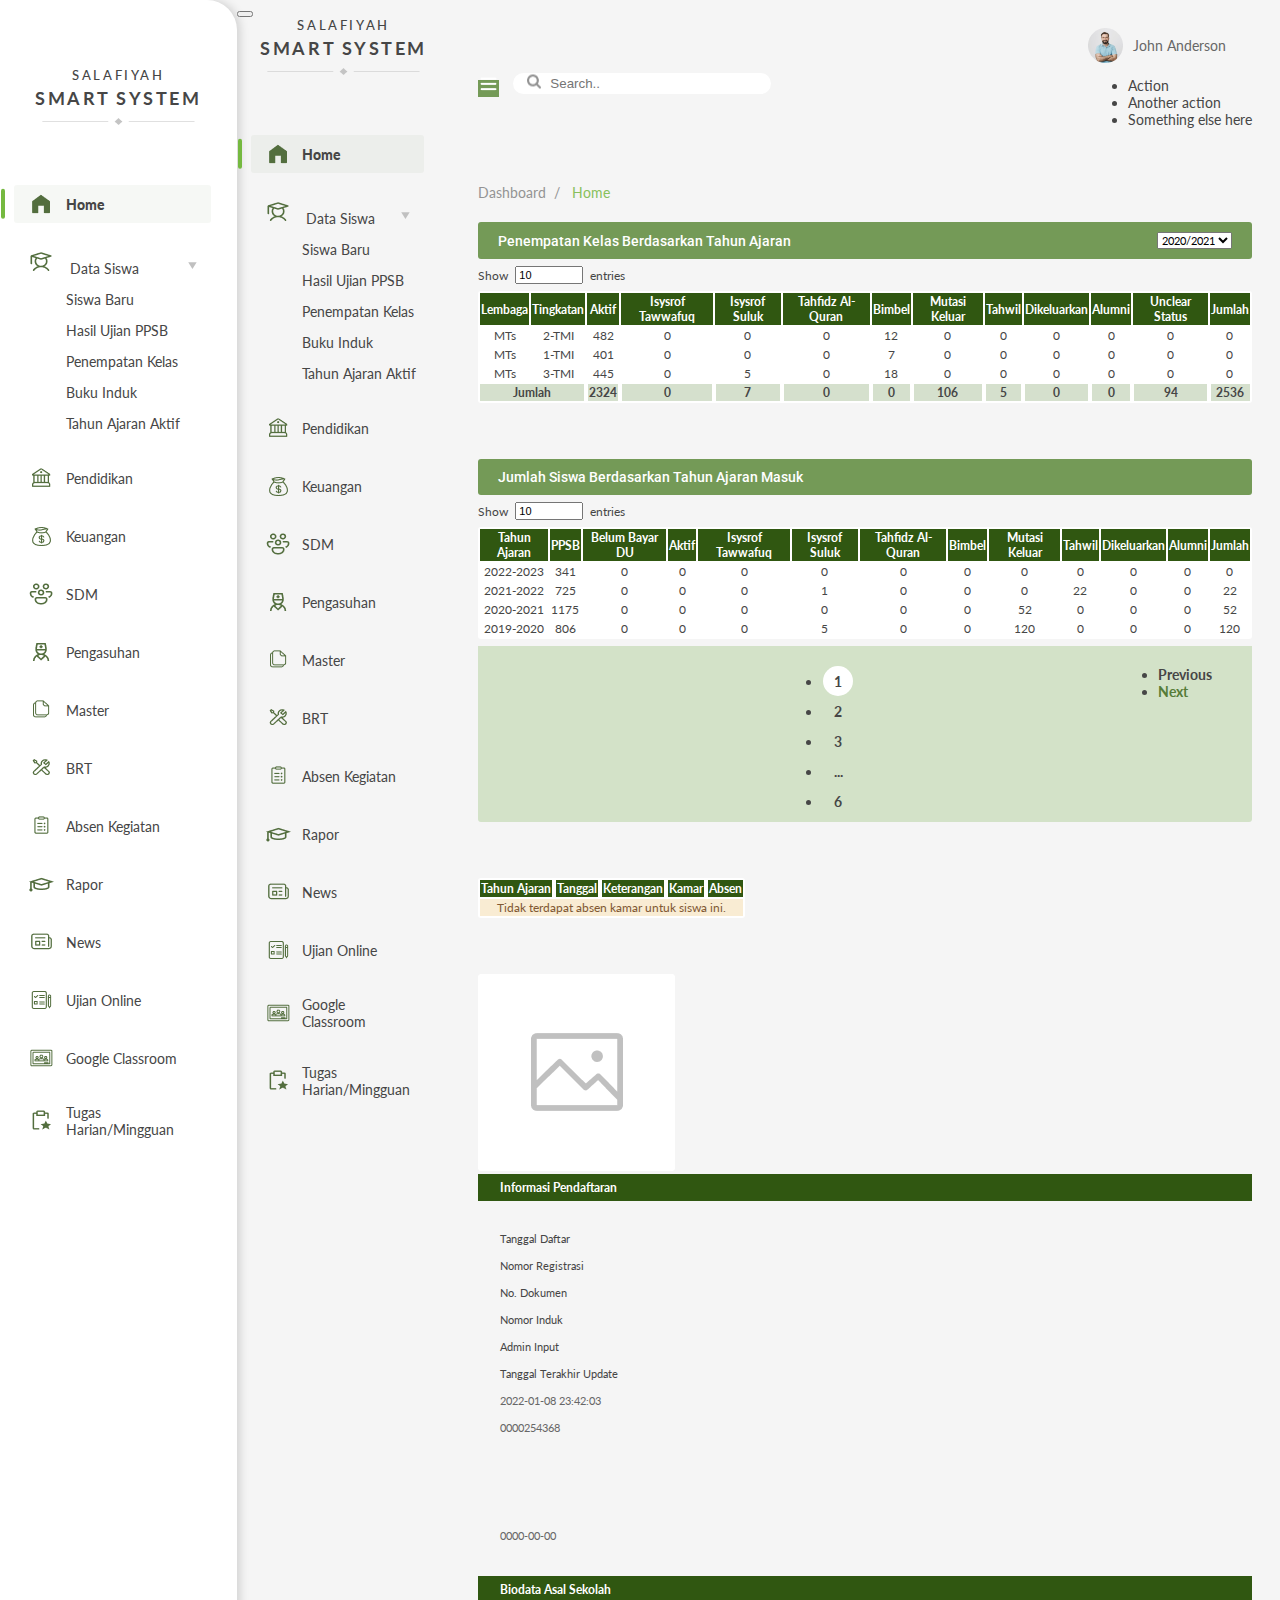
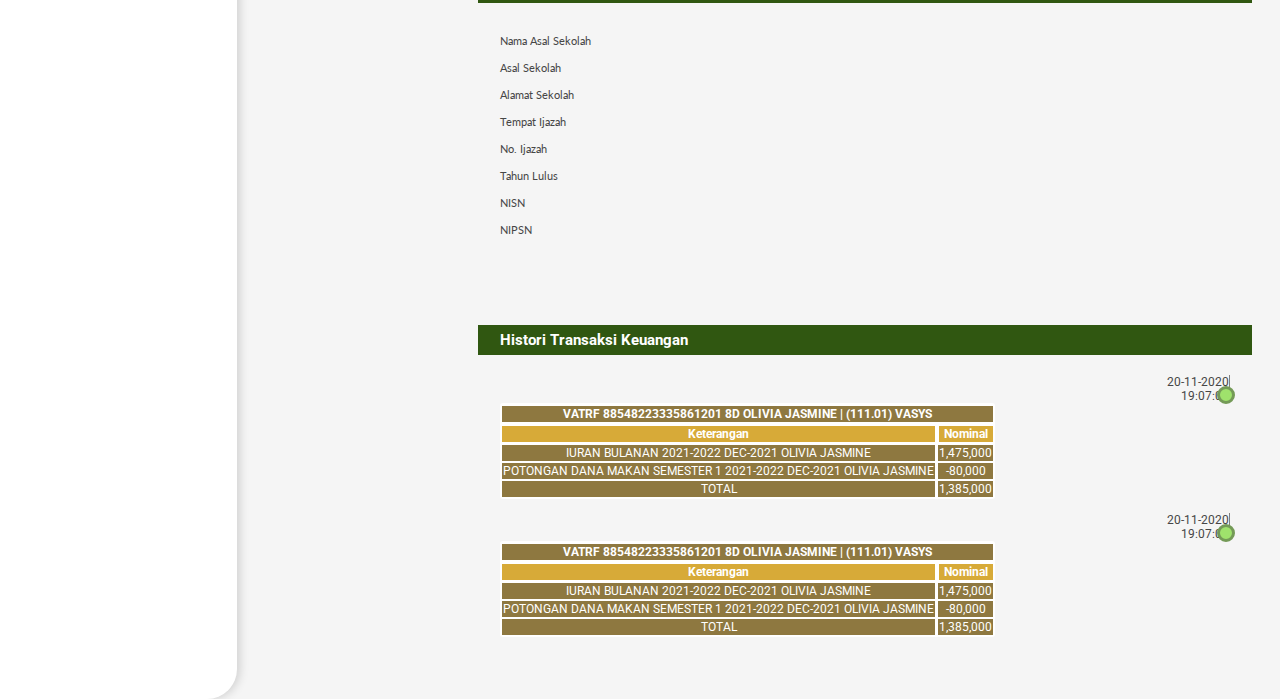
<file: index.html>
<!DOCTYPE html>
<html lang="en">

<head>
    <meta charset="UTF-8">
    <meta http-equiv="X-UA-Compatible" content="IE=edge">
    <meta name="viewport" content="width=device-width, initial-scale=1.0">
    <title>Salafiyah Smart System</title>

    <link href="https://cdn.jsdelivr.net/npm/bootstrap@5.0.2/dist/css/bootstrap.min.css" rel="stylesheet"
        integrity="sha384-EVSTQN3/azprG1Anm3QDgpJLIm9Nao0Yz1ztcQTwFspd3yD65VohhpuuCOmLASjC" crossorigin="anonymous">
    <link rel="stylesheet" href="/css/style.css">
    
    <script src="https://code.jquery.com/jquery-3.6.0.min.js"
    integrity="sha256-/xUj+3OJU5yExlq6GSYGSHk7tPXikynS7ogEvDej/m4=" crossorigin="anonymous"></script>
    <script src="https://cdn.jsdelivr.net/npm/bootstrap@5.0.2/dist/js/bootstrap.bundle.min.js"
        integrity="sha384-MrcW6ZMFYlzcLA8Nl+NtUVF0sA7MsXsP1UyJoMp4YLEuNSfAP+JcXn/tWtIaxVXM"
        crossorigin="anonymous"></script>
</head>

<body>
    <div class="wrapper">
        <div class="sidebar">
            <div class="sidebar-header">
                <div class="logo">
                    <div class="top">
                        Salafiyah
                    </div>
                    <div class="middle">
                        Smart System
                    </div>
                    <div class="bottom">
                        <img src="/images/logo.png" alt="">
                    </div>
                </div>
            </div>
            <div class="sidebar-body">
                <ul>
                    <a href="/">
                        <li class="active">
                            <img src="/images/icon-home.png" alt="">
                            Home
                        </li>
                    </a>
                    <a data-bs-toggle="collapse" class="collapse-menu" href="#collapseExample" role="button"
                        aria-expanded="false" aria-controls="collapseExample">
                        <li>
                            <div class="d-flex">
                                <img src="/images/icon-student.png" alt="">
                                Data Siswa
                            </div>
                            <div class="icon-collapse">
                                <img src="/images/chevron-down.svg" alt="">
                            </div>
                        </li>
                    </a>
                    <div class="collapse submenu" id="collapseExample">
                        <ul>
                            <a href="/siswa-baru.html">
                                <li>Siswa Baru</li>
                            </a>
                            <a href="">
                                <li>Hasil Ujian PPSB</li>
                            </a>
                            <a href="">
                                <li>Penempatan Kelas</li>
                            </a>
                            <a href="">
                                <li>Buku Induk</li>
                            </a>
                            <a href="">
                                <li>Tahun Ajaran Aktif</li>
                            </a>
                        </ul>
                    </div>
                    <a href="">
                        <li>
                            <img src="/images/icon-school.png" alt="">
                            Pendidikan
                        </li>
                    </a>
                    <a href="">
                        <li>
                            <img src="/images/icon-money.png" alt="">
                            Keuangan
                        </li>
                    </a>
                    <a href="">
                        <li>
                            <img src="/images/icon-sdm.png" alt="">
                            SDM
                        </li>
                    </a>
                    <a href="">
                        <li>
                            <img src="/images/icon-nurse.png" alt="">
                            Pengasuhan
                        </li>
                    </a>
                    <a href="">
                        <li>
                            <img src="/images/icon-files.png" alt="">
                            Master
                        </li>
                    </a>
                    <a href="">
                        <li>
                            <img src="/images/icon-tools.png" alt="">
                            BRT
                        </li>
                    </a>
                    <a href="">
                        <li>
                            <img src="/images/icon-clipboard.png" alt="">
                            Absen Kegiatan
                        </li>
                    </a>
                    <a href="">
                        <li>
                            <img src="/images/icon-rapor.png" alt="">
                            Rapor
                        </li>
                    </a>
                    <a href="">
                        <li>
                            <img src="/images/icon-news.png" alt="">
                            News
                        </li>
                    </a>
                    <a href="">

                        <li>
                            <img src="/images/icon-exams.png" alt="">
                            Ujian Online
                        </li>
                    </a>
                    <a href="">
                        <li>
                            <img src="/images/icon-classroom.png" alt="">
                            Google Classroom
                        </li>
                    </a>
                    <a href="">
                        <li>
                            <img src="/images/icon-task.png" alt="">
                            Tugas Harian/Mingguan
                        </li>
                    </a>

                </ul>
            </div>
        </div>

        <div class="offcanvas offcanvas-start" tabindex="-1" id="offcanvasExample" aria-labelledby="offcanvasExampleLabel">
            <div class="offcanvas-header justify-content-end">
              <button type="button" class="btn-close text-reset" data-bs-dismiss="offcanvas" aria-label="Close"></button>
            </div>
            <div class="offcanvas-body">
                <div class="sidebar-header">
                    <div class="logo">
                        <div class="top">
                            Salafiyah
                        </div>
                        <div class="middle">
                            Smart System
                        </div>
                        <div class="bottom">
                            <img src="/images/logo.png" alt="">
                        </div>
                    </div>
                </div>
                <div class="sidebar-body">
                    <ul>
                        <a href="/">
                            <li class="active">
                                <img src="/images/icon-home.png" alt="">
                                Home
                            </li>
                        </a>
                        <a data-bs-toggle="collapse" class="collapse-menu" href="#collapseExample" role="button"
                            aria-expanded="false" aria-controls="collapseExample">
                            <li>
                                <div class="d-flex">
                                    <img src="/images/icon-student.png" alt="">
                                    Data Siswa
                                </div>
                                <div class="icon-collapse">
                                    <img src="/images/chevron-down.svg" alt="">
                                </div>
                            </li>
                        </a>
                        <div class="collapse submenu" id="collapseExample">
                            <ul>
                                <a href="/siswa-baru.html">
                                    <li>Siswa Baru</li>
                                </a>
                                <a href="">
                                    <li>Hasil Ujian PPSB</li>
                                </a>
                                <a href="">
                                    <li>Penempatan Kelas</li>
                                </a>
                                <a href="">
                                    <li>Buku Induk</li>
                                </a>
                                <a href="">
                                    <li>Tahun Ajaran Aktif</li>
                                </a>
                            </ul>
                        </div>
                        <a href="">
                            <li>
                                <img src="/images/icon-school.png" alt="">
                                Pendidikan
                            </li>
                        </a>
                        <a href="">
                            <li>
                                <img src="/images/icon-money.png" alt="">
                                Keuangan
                            </li>
                        </a>
                        <a href="">
                            <li>
                                <img src="/images/icon-sdm.png" alt="">
                                SDM
                            </li>
                        </a>
                        <a href="">
                            <li>
                                <img src="/images/icon-nurse.png" alt="">
                                Pengasuhan
                            </li>
                        </a>
                        <a href="">
                            <li>
                                <img src="/images/icon-files.png" alt="">
                                Master
                            </li>
                        </a>
                        <a href="">
                            <li>
                                <img src="/images/icon-tools.png" alt="">
                                BRT
                            </li>
                        </a>
                        <a href="">
                            <li>
                                <img src="/images/icon-clipboard.png" alt="">
                                Absen Kegiatan
                            </li>
                        </a>
                        <a href="">
                            <li>
                                <img src="/images/icon-rapor.png" alt="">
                                Rapor
                            </li>
                        </a>
                        <a href="">
                            <li>
                                <img src="/images/icon-news.png" alt="">
                                News
                            </li>
                        </a>
                        <a href="">
    
                            <li>
                                <img src="/images/icon-exams.png" alt="">
                                Ujian Online
                            </li>
                        </a>
                        <a href="">
                            <li>
                                <img src="/images/icon-classroom.png" alt="">
                                Google Classroom
                            </li>
                        </a>
                        <a href="">
                            <li>
                                <img src="/images/icon-task.png" alt="">
                                Tugas Harian/Mingguan
                            </li>
                        </a>
    
                    </ul>
                </div>
            </div>
        </div>
        <div class="content">
            <div class="navigation">
                <div class="header">
                    <div class="mobile-sidebar">
                        <a class="btn btn-green" data-bs-toggle="offcanvas" href="#offcanvasExample" role="button" aria-controls="offcanvasExample">
                            <img src="/images/icon-hamburger.png" alt="">
                          </a>
                    </div>
                    <div class="header-left">
                        <div class="sidebar-collapse">
                            <a class="btn btn-green">
                                <img src="/images/icon-hamburger.png" alt="">
                              </a>
                        </div>
                        <div class="search-bar">
                            <input class="form-control" type="text" placeholder="Search..">
                            <div class="icon">
                                <img src="/images/icon-search.png" alt="Search">
                            </div>
                        </div>
                    </div>
                    <div class="dropdown">
                        <a class="user dropdown-toggle" href="#" role="button" id="dropdownMenuLink"
                            data-bs-toggle="dropdown" aria-expanded="false">
                            <img src="/images/user.png" alt="">
                            <div class="name">
                                John Anderson
                            </div>
                        </a>
                        <ul class="dropdown-menu" aria-labelledby="dropdownMenuLink">
                            <li><a class="dropdown-item" href="#">Action</a></li>
                            <li><a class="dropdown-item" href="#">Another action</a></li>
                            <li><a class="dropdown-item" href="#">Something else here</a></li>
                        </ul>
                    </div>

                </div>
                <div class="breadcrumb">
                    <span><a href="">Dashboard</a> &nbsp;/</span>
                    <span class="current">&nbsp;<a href="/"> Home</a></span>
                </div>
            </div>

            <div class="table-wrapper">
                <div class="table-header">
                    <div>
                        Penempatan Kelas Berdasarkan Tahun Ajaran
                    </div>
                    <div>
                        <select class="form-select" name="" id="">
                            <option>2020/2021</option>
                            <option>2019/2020</option>
                            <option>2018/2019</option>
                        </select>
                    </div>
                </div>
                <div class="table-options">
                    <div class="show-table">
                        Show<input type="number" class="form-control" name="show" id="show" value="10">entries
                    </div>
                </div>
                <div class="table-responsive">
                    <table class="table table-borderless">
                        <thead>
                            <tr>
                                <th>Lembaga</th>
                                <th>Tingkatan</th>
                                <th>Aktif</th>
                                <th>Isysrof Tawwafuq</th>
                                <th>Isysrof Suluk</th>
                                <th>Tahfidz Al-Quran</th>
                                <th>Bimbel</th>
                                <th>Mutasi Keluar</th>
                                <th>Tahwil</th>
                                <th>Dikeluarkan</th>
                                <th>Alumni</th>
                                <th>Unclear Status</th>
                                <th>Jumlah</th>
                            </tr>
                        </thead>
                        <tbody>
                            <tr>
                                <td>MTs</td>
                                <td>2-TMI</td>
                                <td>482</td>
                                <td>0</td>
                                <td>0</td>
                                <td>0</td>
                                <td>12</td>
                                <td>0</td>
                                <td>0</td>
                                <td>0</td>
                                <td>0</td>
                                <td>0</td>
                                <td>0</td>
                            </tr>
                            <tr>
                                <td>MTs</td>
                                <td>1-TMI</td>
                                <td>401</td>
                                <td>0</td>
                                <td>0</td>
                                <td>0</td>
                                <td>7</td>
                                <td>0</td>
                                <td>0</td>
                                <td>0</td>
                                <td>0</td>
                                <td>0</td>
                                <td>0</td>
                            </tr>
                            <tr>
                                <td>MTs</td>
                                <td>3-TMI</td>
                                <td>445</td>
                                <td>0</td>
                                <td>5</td>
                                <td>0</td>
                                <td>18</td>
                                <td>0</td>
                                <td>0</td>
                                <td>0</td>
                                <td>0</td>
                                <td>0</td>
                                <td>0</td>
                            </tr>
                            <tr class="summary">
                                <td colspan="2">Jumlah</td>
                                <td>2324</td>
                                <td>0</td>
                                <td>7</td>
                                <td>0</td>
                                <td>0</td>
                                <td>106</td>
                                <td>5</td>
                                <td>0</td>
                                <td>0</td>
                                <td>94</td>
                                <td>2536</td>
                            </tr>
                        </tbody>
                    </table>
                </div>
            </div>

            <div class="table-wrapper">
                <div class="table-header">
                    <div>
                        Jumlah Siswa Berdasarkan Tahun Ajaran Masuk
                    </div>
                </div>
                <div class="table-options">
                    <div class="show-table">
                        Show<input type="number" class="form-control" name="show" id="show" value="10">entries
                    </div>
                </div>
                <div class="table-responsive">
                    <table class="table table-borderless">
                        <thead>
                            <tr>
                                <th>Tahun Ajaran</th>
                                <th>PPSB</th>
                                <th>Belum Bayar DU</th>
                                <th>Aktif</th>
                                <th>Isysrof Tawwafuq</th>
                                <th>Isysrof Suluk</th>
                                <th>Tahfidz Al-Quran</th>
                                <th>Bimbel</th>
                                <th>Mutasi Keluar</th>
                                <th>Tahwil</th>
                                <th>Dikeluarkan</th>
                                <th>Alumni</th>
                                <th>Jumlah</th>
                            </tr>
                        </thead>
                        <tbody>
                            <tr>
                                <td>2022-2023</td>
                                <td>341</td>
                                <td>0</td>
                                <td>0</td>
                                <td>0</td>
                                <td>0</td>
                                <td>0</td>
                                <td>0</td>
                                <td>0</td>
                                <td>0</td>
                                <td>0</td>
                                <td>0</td>
                                <td>0</td>
                            </tr>
                            <tr>
                                <td>2021-2022</td>
                                <td>725</td>
                                <td>0</td>
                                <td>0</td>
                                <td>0</td>
                                <td>1</td>
                                <td>0</td>
                                <td>0</td>
                                <td>0</td>
                                <td>22</td>
                                <td>0</td>
                                <td>0</td>
                                <td>22</td>
                            </tr>
                            <tr>
                                <td>2020-2021</td>
                                <td>1175</td>
                                <td>0</td>
                                <td>0</td>
                                <td>0</td>
                                <td>0</td>
                                <td>0</td>
                                <td>0</td>
                                <td>52</td>
                                <td>0</td>
                                <td>0</td>
                                <td>0</td>
                                <td>52</td>
                            </tr>
                            <tr>
                                <td>2019-2020</td>
                                <td>806</td>
                                <td>0</td>
                                <td>0</td>
                                <td>0</td>
                                <td>5</td>
                                <td>0</td>
                                <td>0</td>
                                <td>120</td>
                                <td>0</td>
                                <td>0</td>
                                <td>0</td>
                                <td>120</td>
                            </tr>
                        </tbody>
                    </table>
                </div>
                <div class="pagination-wrapper">
                    <div></div>
                    <nav aria-label="Page navigation">
                        <ul class="pagination justify-content-center pagination-number">
                            <li class="page-item active"><a class="page-link" href="#">1</a></li>
                            <li class="page-item"><a class="page-link" href="#">2</a></li>
                            <li class="page-item"><a class="page-link" href="#">3</a></li>
                            <li class="page-item"><a class="page-link" href="#">...</a></li>
                            <li class="page-item"><a class="page-link" href="#">6</a></li>
                        </ul>
                    </nav>
                    <nav aria-label="Page navigation">
                        <ul class="pagination justify-content-center">
                            <li class="page-item disabled">
                                <a class="page-link" href="#" aria-label="Previous">
                                    <span>Previous</span>
                                </a>
                            </li>
                            <li class="page-item">
                                <a class="page-link" href="#" aria-label="Next">
                                    <span>Next</span>
                                </a>
                            </li>
                        </ul>
                    </nav>
                </div>
            </div>

            <div class="table-wrapper">
                <div class="table-responsive">
                    <table class="table table-borderless">
                        <thead class="bordered">
                            <tr>
                                <th>Tahun Ajaran</th>
                                <th>Tanggal</th>
                                <th>Keterangan</th>
                                <th>Kamar</th>
                                <th>Absen</th>
                            </tr>
                        </thead>
                        <tbody>
                            <tr class="empty">
                                <td colspan="5">Tidak terdapat absen kamar untuk siswa ini.</td>
                            </tr>
                        </tbody>
                    </table>
                </div>
            </div>

            <div class="pendaftaran">
                <div class="row">
                    <div class="col-12 col-lg-2">
                        <div class="img-wrapper">
                            <img src="/images/empty-image.png" class="w-100" alt="">
                        </div>
                    </div>
                    <div class="col-12 col-lg-5">
                        <div class="card">
                            <div class="card-header">
                                Informasi Pendaftaran
                            </div>
                            <div class="card-body">
                                <div class="card-text">
                                    <div class="row">
                                        <div class="col-5 fw-bold">
                                            <p>Tanggal Daftar</p>
                                            <p>Nomor Registrasi</p>
                                            <p>No. Dokumen</p>
                                            <p>Nomor Induk</p>
                                            <p>Admin Input</p>
                                            <p>Tanggal Terakhir Update</p>
                                        </div>
                                        <div class="col-7 grey-text">
                                            <p>2022-01-08  23:42:03</p>
                                            <p>0000254368</p>
                                            <p></p>
                                            <p></p>
                                            <p></p>
                                            <p>0000-00-00</p>
                                        </div>
                                    </div>
                                </div>
                            </div>
                        </div>
                    </div>
                    <div class="col-12 col-lg-5">
                        <div class="card">
                            <div class="card-header">
                                Biodata Asal Sekolah
                            </div>
                            <div class="card-body">
                                <div class="card-text">
                                    <div class="row">
                                        <div class="col-5 fw-bold">
                                            <p>Nama Asal Sekolah</p>
                                            <p>Asal Sekolah</p>
                                            <p>Alamat Sekolah</p>
                                            <p>Tempat Ijazah</p>
                                            <p>No. Ijazah</p>
                                            <p>Tahun Lulus</p>
                                            <p>NISN</p>
                                            <p>NIPSN</p>
                                        </div>
                                    </div>
                                </div>
                            </div>
                        </div>
                    </div>
                </div>
            </div>

            <div class="history">
                <div class="card">
                    <div class="card-header">
                        Histori Transaksi Keuangan
                    </div>
                    <div class="card-body">
                        <div class="row">
                            <div class="col-12 col-lg-1 history-desc">
                                <div class="history-date">
                                    20-11-2020
                                </div>
                                <div class="history-time">
                                    19:07:01
                                </div>
                            </div>
                            <div class="col-12 col-lg-11 history-table">
                                <div class="table-wrapper">
                                    <div class="table-responsive">
                                        <table class="table table-borderless">
                                            <thead>
                                                <tr class="up">
                                                    <th colspan="2">
                                                        VATRF 88548223335861201 8D OLIVIA JASMINE  |  (111.01) VASYS
                                                    </th>
                                                </tr>
                                                <tr>
                                                    <th>Keterangan</th>
                                                    <th>Nominal</th>
                                                </tr>
                                            </thead>
                                            <tbody>
                                                <tr>
                                                    <td class="text-start">IURAN BULANAN 2021-2022 DEC-2021 OLIVIA JASMINE</td>
                                                    <td class="text-end">1,475,000</td>
                                                </tr>
                                                <tr>
                                                    <td class="text-start">POTONGAN DANA MAKAN SEMESTER 1 2021-2022 DEC-2021 OLIVIA JASMINE</td>
                                                    <td class="text-end">-80,000</td>
                                                </tr>
                                                <tr>
                                                    <td class="text-start">TOTAL</td>
                                                    <td class="text-end">1,385,000</td>
                                                </tr>
                                            </tbody>
                                        </table>
                                        
                                    </div>
                                </div>
                            </div>
                        </div>
                        <div class="row">
                            <div class="col-12 col-lg-1 history-desc">
                                <div class="history-date">
                                    20-11-2020
                                </div>
                                <div class="history-time">
                                    19:07:01
                                </div>
                            </div>
                            <div class="col-12 col-lg-11 history-table">
                                <div class="table-wrapper">
                                    <div class="table-responsive">
                                        <table class="table table-borderless">
                                            <thead>
                                                <tr class="up">
                                                    <th colspan="2">
                                                        VATRF 88548223335861201 8D OLIVIA JASMINE  |  (111.01) VASYS
                                                    </th>
                                                </tr>
                                                <tr>
                                                    <th>Keterangan</th>
                                                    <th>Nominal</th>
                                                </tr>
                                            </thead>
                                            <tbody>
                                                <tr>
                                                    <td class="text-start">IURAN BULANAN 2021-2022 DEC-2021 OLIVIA JASMINE</td>
                                                    <td class="text-end">1,475,000</td>
                                                </tr>
                                                <tr>
                                                    <td class="text-start">POTONGAN DANA MAKAN SEMESTER 1 2021-2022 DEC-2021 OLIVIA JASMINE</td>
                                                    <td class="text-end">-80,000</td>
                                                </tr>
                                                <tr>
                                                    <td class="text-start">TOTAL</td>
                                                    <td class="text-end">1,385,000</td>
                                                </tr>
                                            </tbody>
                                        </table>
                                        
                                    </div>
                                </div>
                            </div>
                        </div>
                    </div>
                </div>
            </div>
        </div>
    </div>
</body>

<script>
    $('.sidebar-collapse').click(function (e) { 
        e.preventDefault();
        $('.sidebar').toggleClass('hide');
        $('.content').toggleClass('expand');
    });
</script>

</html>
</file>
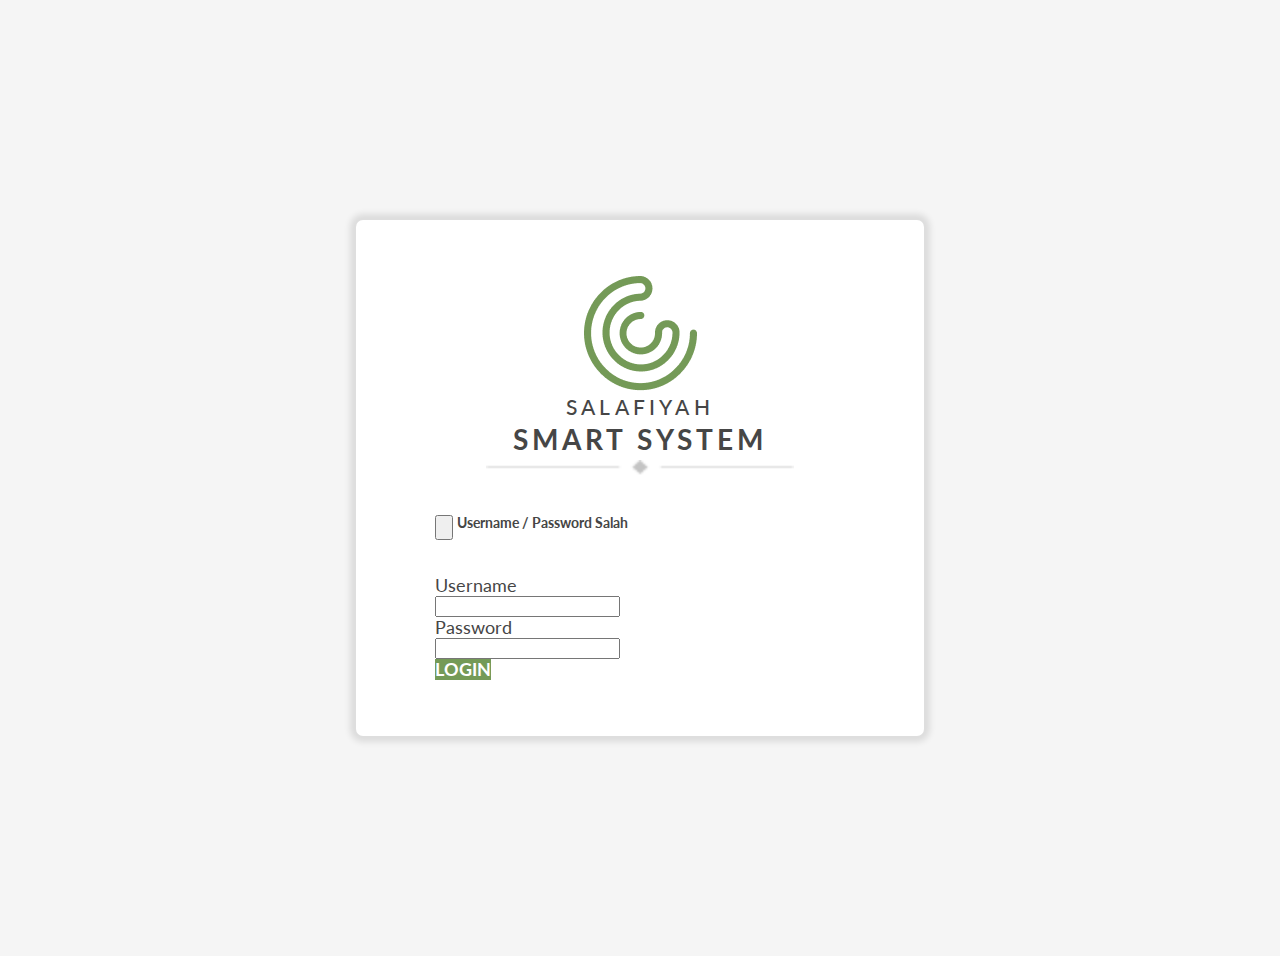
<file: login.html>
<!DOCTYPE html>
<html lang="en">

<head>
    <meta charset="UTF-8">
    <meta http-equiv="X-UA-Compatible" content="IE=edge">
    <meta name="viewport" content="width=device-width, initial-scale=1.0">
    <title>Salafiyah Smart System</title>

    <link href="https://cdn.jsdelivr.net/npm/bootstrap@5.0.2/dist/css/bootstrap.min.css" rel="stylesheet"
        integrity="sha384-EVSTQN3/azprG1Anm3QDgpJLIm9Nao0Yz1ztcQTwFspd3yD65VohhpuuCOmLASjC" crossorigin="anonymous">
    <link rel="stylesheet" href="/css/style.css">

    <script src="https://cdn.jsdelivr.net/npm/bootstrap@5.0.2/dist/js/bootstrap.bundle.min.js"
        integrity="sha384-MrcW6ZMFYlzcLA8Nl+NtUVF0sA7MsXsP1UyJoMp4YLEuNSfAP+JcXn/tWtIaxVXM"
        crossorigin="anonymous"></script>
</head>

<body class="login">
    <div class="wrapper">
        <div class="content">
            <div class="item-wrapper">
                <div class="logo-2 mb-3">
                    <img src="/images/logo-2.png" alt="">
                </div>
                <div class="logo">
                    <div class="top">
                        Salafiyah
                    </div>
                    <div class="middle">
                        Smart System
                    </div>
                    <div class="bottom">
                        <img src="/images/logo.png" alt="">
                    </div>
                </div>
                <div class="alert alert-danger alert-dismissible fade show" role="alert">
                  <button type="button" class="btn-close" data-bs-dismiss="alert" aria-label="Close"></button>
                  <strong>Username / Password Salah</strong> 
                </div>
                
                <script>
                  var alertList = document.querySelectorAll('.alert');
                  alertList.forEach(function (alert) {
                    new bootstrap.Alert(alert)
                  })
                </script>
                
                <form action="">
                    <div class="mb-3">
                        <div class="row align-items-center">
                            <div class="col-3">
                                <label for="username" class="form-label">Username</label>
                            </div>
                            <div class="col-9">
                                <input type="text"
                                  class="form-control" name="username" id="username" placeholder="">
                            </div>
                        </div>
                    </div>
                    <div class="mb-4">
                        <div class="row align-items-center">
                            <div class="col-3">
                                <label for="password" class="form-label">Password</label>
                            </div>
                            <div class="col-9">
                                <input type="text"
                                  class="form-control" name="password" id="password" placeholder="">
                            </div>
                        </div>
                      </div>
                      <a href="/" type="button" class="btn btn-login">Login</a>
                </form>
            </div>
        </div>
    </div>
</body>

</html>
</file>
<file: css/style.css>
@import url("https://fonts.googleapis.com/css2?family=Lato:wght@300;400;500;700;900&family=Roboto:wght@400;500;700&display=swap");
/* BREAKPOINTS */
.logo {
  text-align: center;
  text-transform: uppercase;
  color: #464646;
}

.logo .top {
  letter-spacing: 0.2em;
  font-size: 13px;
  margin-bottom: .25rem;
  font-weight: 500;
}

.logo .middle {
  letter-spacing: 0.14em;
  font-size: 18px;
  font-weight: 700;
  margin-bottom: .25rem;
}

.btn-green {
  background-color: #749A57;
}

.btn-blue-grey {
  background-color: #4F799F;
  color: white;
  display: -webkit-box;
  display: -ms-flexbox;
  display: flex;
  -webkit-box-align: center;
      -ms-flex-align: center;
          align-items: center;
}

.btn-blue-grey img {
  margin-right: .5rem;
}

.wrapper {
  display: -webkit-box;
  display: -ms-flexbox;
  display: flex;
  -webkit-box-pack: justify;
      -ms-flex-pack: justify;
          justify-content: space-between;
  background-color: #F5F5F5;
}

.sidebar {
  width: 300px;
  padding-top: 67px;
  -webkit-box-shadow: 3px 0px 10px rgba(0, 0, 0, 0.15);
          box-shadow: 3px 0px 10px rgba(0, 0, 0, 0.15);
  border-radius: 0 30px 30px 0;
  min-height: 90vh;
  background-color: white;
}

.sidebar.hide {
  -webkit-transform: translateX(-100%);
          transform: translateX(-100%);
  visibility: hidden;
  width: 0;
}

@media (max-width: 60em) {
  .sidebar {
    display: none;
  }
}

.sidebar-header {
  margin-bottom: 56px;
}

.sidebar-body > ul {
  list-style-type: none;
  padding: 0 26px 1rem 1rem;
  margin: 0;
}

.sidebar-body > ul > a > li {
  display: -webkit-box;
  display: -ms-flexbox;
  display: flex;
  -webkit-box-align: center;
      -ms-flex-align: center;
          align-items: center;
  position: relative;
  padding: .5rem 1rem;
  border-radius: 3px;
  margin-top: 20px;
}

.sidebar-body > ul > a > li img {
  margin-right: .75rem;
}

.sidebar-body > ul > a > li .icon-collapse {
  justify-self: flex-end;
}

.sidebar-body > ul > a > li .icon-collapse img {
  margin: 0;
}

.sidebar-body > ul > a > li.active {
  font-weight: 900;
  background: #536F3E0D;
}

.sidebar-body > ul > a > li.active:before {
  content: '';
  height: 80%;
  position: absolute;
  width: 4px;
  border-radius: 1rem;
  left: -.9rem;
  top: 50%;
  -webkit-transform: translateY(-50%);
          transform: translateY(-50%);
  background-color: #75B940;
}

.sidebar-body > ul a.collapse-menu li {
  -webkit-box-pack: justify;
      -ms-flex-pack: justify;
          justify-content: space-between;
}

.sidebar-body > ul a[aria-expanded="true"] li {
  font-weight: 900;
  background: #536F3E0D;
}

.sidebar-body > ul a[aria-expanded="true"] .icon-collapse {
  -webkit-transform: rotate(180deg);
          transform: rotate(180deg);
}

.sidebar-body .submenu ul {
  list-style-type: none;
  padding-left: calc(27px + .75rem + 1rem);
}

.sidebar-body .submenu ul li {
  padding: 7px 0;
}

.sidebar-body .submenu ul li.active {
  font-weight: bold;
}

.content {
  width: calc(100% - 300px);
  padding: 2rem;
}

.content.expand {
  width: 100%;
}

@media (max-width: 60em) {
  .content {
    width: 100%;
    padding: 1rem;
  }
}

.nav-tabs {
  border-bottom: 0;
}

.nav-tabs .nav-link {
  color: #464646;
  border: 3px solid transparent;
  border-bottom: 0;
}

.nav-tabs .nav-link.active {
  background-color: #749A57;
  color: white;
  border-color: #EBCB7B;
}

.tabs-title {
  background-color: #749A57;
  color: white;
  text-transform: uppercase;
  font-size: 1rem;
  font-weight: bold;
  padding: 1rem 20px;
  margin-bottom: 20px;
}

.navigation {
  margin-bottom: 1.5rem;
}

.navigation .header {
  display: -webkit-box;
  display: -ms-flexbox;
  display: flex;
  -webkit-box-pack: justify;
      -ms-flex-pack: justify;
          justify-content: space-between;
  -webkit-box-align: center;
      -ms-flex-align: center;
          align-items: center;
  margin-bottom: 3rem;
  -ms-flex-wrap: wrap;
      flex-wrap: wrap;
}

.navigation .header .header-left {
  display: -webkit-box;
  display: -ms-flexbox;
  display: flex;
  width: 70%;
}

.navigation .header .header-left .sidebar-collapse {
  margin-right: 1rem;
}

.navigation .header .search-bar {
  position: relative;
  width: 40%;
}

.navigation .header .search-bar .form-control {
  padding-left: 2.5rem;
  border-radius: 30px;
  width: 100%;
  border-color: transparent;
}

.navigation .header .search-bar .icon {
  position: absolute;
  left: 1rem;
  top: 50%;
  -webkit-transform: translateY(-50%);
          transform: translateY(-50%);
  margin-top: -2px;
}

.navigation .header .dropdown-toggle:after {
  margin-left: 1rem;
}

.navigation .header .user {
  color: #676767;
  display: -webkit-box;
  display: -ms-flexbox;
  display: flex;
  -webkit-box-align: center;
      -ms-flex-align: center;
          align-items: center;
}

.navigation .header .user img {
  margin-right: .75rem;
  height: 35px;
  width: 35px;
  -o-object-fit: cover;
     object-fit: cover;
}

.navigation .header .user .name {
  white-space: nowrap;
}

.navigation .header .mobile-sidebar {
  display: none;
}

@media (max-width: 60em) {
  .navigation .header .mobile-sidebar {
    display: block;
    margin-bottom: 1rem;
  }
  .navigation .header .sidebar-collapse {
    display: none;
  }
  .navigation .header .user {
    margin-bottom: 1rem;
  }
  .navigation .header .search-bar {
    width: 100%;
    -webkit-box-ordinal-group: 4;
        -ms-flex-order: 3;
            order: 3;
  }
}

.navigation .breadcrumb {
  color: #939393;
}

.navigation .breadcrumb span.current {
  color: #88C05C;
}

.table-wrapper {
  margin-bottom: 4rem;
}

.table-wrapper .table-header {
  background-color: #749A57;
  display: -webkit-box;
  display: -ms-flexbox;
  display: flex;
  -webkit-box-align: center;
      -ms-flex-align: center;
          align-items: center;
  -webkit-box-pack: justify;
      -ms-flex-pack: justify;
          justify-content: space-between;
  padding: 10px 20px;
  font-family: 'Roboto', sans-serif;
  font-weight: 500;
  color: white;
  border-radius: 3px;
  margin-bottom: .5rem;
}

.table-wrapper .table-header .form-select {
  font-family: 'Lato', sans-serif;
  font-size: 11px;
}

.table-wrapper .table-options {
  margin: .5rem 0;
}

.table-wrapper .table-options .show-table {
  display: -webkit-box;
  display: -ms-flexbox;
  display: flex;
  -webkit-box-align: center;
      -ms-flex-align: center;
          align-items: center;
  font-size: 12px;
}

.table-wrapper .table-options .show-table .form-control {
  font-size: 11px;
  margin: 0 .5rem;
  max-width: 60px;
}

.table-wrapper .table {
  font-size: 12px;
  text-align: center;
  background-color: white;
  overflow: hidden;
  border-radius: 3px;
  margin-bottom: .5rem;
  vertical-align: middle;
}

.table-wrapper .table thead {
  background-color: #305711;
  color: white;
}

.table-wrapper .table thead.bordered th {
  border-left: 1px solid white;
  border-right: 1px solid white;
}

.table-wrapper .table thead.bordered th:last-child {
  border-right: none;
}

.table-wrapper .table thead.bordered th:first-child {
  border-left: none;
}

.table-wrapper .table tr.summary {
  background-color: #D5E0CD;
  font-weight: bold;
}

.table-wrapper .table tr.summary td {
  border-left: 1px solid white;
  border-right: 1px solid white;
}

.table-wrapper .table tr.summary td:last-child {
  border-right: none;
}

.table-wrapper .table tr.summary td:first-child {
  border-left: none;
}

.table-wrapper .table tr.empty {
  background-color: #F9ECD3;
  color: #815934;
}

.table-wrapper .pagination-wrapper {
  background-color: #D3E2C8;
  display: -webkit-box;
  display: -ms-flexbox;
  display: flex;
  -webkit-box-pack: justify;
      -ms-flex-pack: justify;
          justify-content: space-between;
  padding: 6px 40px;
  border-radius: 0 0 3px 3px;
}

.table-wrapper .pagination-wrapper .pagination {
  margin-bottom: 0;
}

.table-wrapper .pagination-wrapper .pagination .page-item.disabled .page-link {
  color: #464646;
}

.table-wrapper .pagination-wrapper .pagination .page-item .page-link {
  background-color: transparent;
  color: #567C38;
  font-weight: bold;
  border: none;
}

.table-wrapper .pagination-wrapper .pagination-number .page-item .page-link {
  color: #464646;
  width: 30px;
  height: 30px;
  display: -webkit-box;
  display: -ms-flexbox;
  display: flex;
  -webkit-box-align: center;
      -ms-flex-align: center;
          align-items: center;
  border-radius: 50%;
  -webkit-box-pack: center;
      -ms-flex-pack: center;
          justify-content: center;
  margin: 0 .1rem;
}

.table-wrapper .pagination-wrapper .pagination-number .page-item .page-link:focus {
  -webkit-box-shadow: 0 0 0 0.25rem rgba(48, 87, 17, 0.2);
          box-shadow: 0 0 0 0.25rem rgba(48, 87, 17, 0.2);
}

.table-wrapper .pagination-wrapper .pagination-number .page-item.active .page-link {
  background-color: white;
  border: none;
}

@media (max-width: 60em) {
  .table-wrapper .pagination-wrapper {
    -ms-flex-wrap: wrap;
        flex-wrap: wrap;
    -webkit-box-pack: center;
        -ms-flex-pack: center;
            justify-content: center;
    padding: 6px 1rem;
  }
  .table-wrapper .pagination-wrapper .pagination-number {
    margin-bottom: .5rem;
  }
  .table-wrapper .pagination-wrapper > div:first-child {
    display: none;
  }
}

.card .card-header {
  background-color: #305711;
  color: white;
  font-weight: bold;
  padding: 6px 22px;
  font-size: 15px;
}

.card .card-body {
  padding: 20px 22px;
  font-size: 12px;
}

.card .card-body .grey-text {
  color: #676767;
}

.card .card-body p {
  min-height: 16px;
  margin-bottom: .75rem;
}

.card.secondary .card-header {
  background-color: #EB882C;
}

.pendaftaran {
  margin-bottom: 4rem;
}

.pendaftaran .card-header {
  font-size: 12px;
}

.pendaftaran .card-body {
  font-size: 11px;
}

@media (max-width: 60em) {
  .pendaftaran .col-12 {
    margin-bottom: 1rem;
  }
}

.history {
  font-family: 'Roboto';
}

.history .history-desc {
  position: relative;
  border-right: 1px solid grey;
}

.history .history-desc:after {
  content: '';
  position: absolute;
  width: 12px;
  height: 12px;
  border-radius: 50%;
  top: .8rem;
  right: -.4rem;
  background-color: #9FE26C;
  border: 3px solid #749A57;
}

.history .history-desc .history-date, .history .history-desc .history-time {
  text-align: end;
}

@media (max-width: 60em) {
  .history .history-desc {
    display: -webkit-box;
    display: -ms-flexbox;
    display: flex;
    -webkit-box-pack: justify;
        -ms-flex-pack: justify;
            justify-content: space-between;
    padding-bottom: 1rem;
    margin-bottom: 1rem;
    border-right: 0;
    border-bottom: 1px solid lightgray;
  }
  .history .history-desc .history-date, .history .history-desc .history-time {
    text-align: start;
  }
  .history .history-desc:after {
    display: none;
  }
}

.history .history-table thead {
  background-color: #D7AA38;
}

.history .history-table thead tr th {
  border: 1px solid white;
}

.history .history-table thead tr th:first-child {
  border-left: 0;
}

.history .history-table thead tr th:last-child {
  border-right: 0;
}

.history .history-table thead .up {
  background-color: #8E7840;
}

.history .history-table .table-wrapper {
  margin-bottom: 1rem;
}

.history .history-table tbody {
  background-color: #8E7840;
  color: white;
}

.history .history-table tbody .text-start {
  border-right: 1px solid white;
}

.history .history-table tbody tr:last-child {
  border-top: 1px solid white;
}

@media (max-width: 60em) {
  .history .history-table {
    margin-bottom: 1.5rem;
  }
}

.siswa-baru .item-header {
  font-weight: bold;
  padding: 14px 20px;
  color: white;
  background-color: #749A57;
  text-transform: uppercase;
  border-radius: 3px;
  margin-bottom: .75em;
}

.siswa-baru .card {
  margin-bottom: 1.5rem;
}

.siswa-baru .card .card-header {
  font-weight: 600;
  font-family: 'Roboto', sans-serif;
  text-transform: uppercase;
}

.siswa-baru .card .form-control.highlight, .siswa-baru .card .form-select.highlight {
  background-color: #EFA146;
}

.siswa-baru .card .form-label {
  font-weight: 500;
  font-family: 'Roboto', sans-serif;
}

.siswa-baru .card .required {
  color: red;
}

.title {
  text-transform: uppercase;
  font-weight: bold;
  font-family: 'Roboto', sans-serif;
  color: #464646;
  font-size: 20px;
  margin-bottom: 1rem;
}

.siswa-baru-list .table {
  overflow: auto;
}

.siswa-baru-list .table thead .up {
  vertical-align: middle;
}

.siswa-baru-list .table thead .below {
  background-color: #5E9831;
}

.siswa-baru-list .charts .table-header {
  font-size: 13px;
}

.siswa-baru-list .list-options {
  display: -webkit-box;
  display: -ms-flexbox;
  display: flex;
  -webkit-box-align: center;
      -ms-flex-align: center;
          align-items: center;
  -ms-flex-wrap: wrap;
      flex-wrap: wrap;
  margin-bottom: 2rem;
}

.siswa-baru-list .list-options .form-select {
  width: 20%;
  margin-right: 1rem;
}

.siswa-baru-list .list-options .search {
  position: relative;
  width: 30%;
  margin-right: 1rem;
}

.siswa-baru-list .list-options .search .icon {
  position: absolute;
  right: 1rem;
  top: 50%;
  -webkit-transform: translateY(-50%);
          transform: translateY(-50%);
}

.siswa-baru-list .list-options .btn {
  margin: 0 .5rem;
}

@media (max-width: 60em) {
  .siswa-baru-list .list-options {
    -webkit-box-pack: center;
        -ms-flex-pack: center;
            justify-content: center;
  }
  .siswa-baru-list .list-options .form-select {
    width: 48%;
    margin-bottom: .5rem;
  }
  .siswa-baru-list .list-options .search {
    width: 47%;
    margin-right: 0;
    margin-bottom: .5rem;
  }
  .siswa-baru-list .list-options .btn {
    margin-bottom: .5rem;
  }
}

.siswa-baru-list .settings .dropdown-item {
  display: -webkit-box;
  display: -ms-flexbox;
  display: flex;
  -webkit-box-align: center;
      -ms-flex-align: center;
          align-items: center;
}

.siswa-baru-list .settings .dropdown-item img {
  margin-right: .5rem;
}

.siswa-baru-list .tagihan {
  padding: 2px 10px;
  background-color: #19804D;
  color: white;
}

.siswa-baru-list .tagihan.secondary {
  background-color: #CD7626;
}

.siswa-baru-list .registrasi .form-control {
  width: 50%;
  margin: auto;
  text-align: center;
  border: 1px solid #464646;
  border-radius: 0;
  font-size: 12px;
}

.siswa-baru-list .card-body {
  position: relative;
}

.siswa-baru-list .card-body canvas {
  padding: 2rem;
}

.siswa-baru-list .chart-total {
  position: absolute;
  right: 1rem;
  top: 3rem;
  font-size: 13px;
}

.siswa-baru-list .chart-desc {
  display: -webkit-box;
  display: -ms-flexbox;
  display: flex;
  -webkit-box-pack: center;
      -ms-flex-pack: center;
          justify-content: center;
  margin-left: -22px;
  margin-right: -22px;
  border-top: 1px solid #C4C4C4;
}

.siswa-baru-list .chart-desc .chart-data {
  display: -webkit-box;
  display: -ms-flexbox;
  display: flex;
  -webkit-box-orient: vertical;
  -webkit-box-direction: normal;
      -ms-flex-direction: column;
          flex-direction: column;
  -webkit-box-pack: center;
      -ms-flex-pack: center;
          justify-content: center;
  -webkit-box-align: center;
      -ms-flex-align: center;
          align-items: center;
  padding: 2rem;
  padding-bottom: 1rem;
  font-family: 'Roboto', sans-serif;
}

.siswa-baru-list .chart-desc .chart-data .circle {
  width: 15px;
  height: 15px;
  border-radius: 50%;
  margin-bottom: .5rem;
  border: 1px solid grey;
}

.siswa-baru-list .chart-desc .chart-data .data {
  font-weight: bold;
}

.login .content {
  width: 100%;
  height: 100vh;
  display: -webkit-box;
  display: -ms-flexbox;
  display: flex;
  -webkit-box-orient: vertical;
  -webkit-box-direction: normal;
      -ms-flex-direction: column;
          flex-direction: column;
  -webkit-box-pack: center;
      -ms-flex-pack: center;
          justify-content: center;
  -webkit-box-align: center;
      -ms-flex-align: center;
          align-items: center;
}

.login .content .item-wrapper {
  background-color: white;
  border-radius: .5rem;
  -webkit-box-shadow: 0 0 6px 6px rgba(0, 0, 0, 0.1);
          box-shadow: 0 0 6px 6px rgba(0, 0, 0, 0.1);
  padding: 4rem 2rem;
  width: 40vw;
  display: -webkit-box;
  display: -ms-flexbox;
  display: flex;
  -webkit-box-orient: vertical;
  -webkit-box-direction: normal;
      -ms-flex-direction: column;
          flex-direction: column;
  -webkit-box-align: center;
      -ms-flex-align: center;
          align-items: center;
}

.login .content .alert {
  width: 80%;
  padding: .5rem;
  margin-bottom: 2rem;
}

.login .content .alert .btn-close {
  padding: .75rem .5rem;
}

@media (max-width: 60em) {
  .login .content .item-wrapper {
    width: 100%;
  }
  .login .content .item-wrapper .alert {
    width: 100%;
  }
  .login .content .item-wrapper .logo {
    width: 100%;
  }
  .login .content .item-wrapper .logo .top {
    font-size: 1.25rem;
  }
  .login .content .item-wrapper .logo .middle {
    font-size: 1.75rem;
  }
  .login .content .item-wrapper form {
    width: 100%;
  }
  .login .content .item-wrapper form .form-label, .login .content .item-wrapper form .btn {
    font-size: 1rem;
  }
}

.login .content .logo {
  width: 60%;
  margin-bottom: 2rem;
}

.login .content .logo .top {
  font-size: 1.5rem;
}

.login .content .logo .middle {
  font-size: 2rem;
}

.login .content .logo .bottom img {
  width: 100%;
}

.login .content form {
  width: 80%;
}

.login .content form .form-label {
  font-size: 1.25rem;
}

.login .content .btn-login {
  width: 100%;
  text-align: center;
  background-color: #749A57;
  color: white;
  font-size: 1.25rem;
  font-weight: bold;
  text-transform: uppercase;
}

html, body {
  font-family: 'Lato', sans-serif;
  font-size: 14px;
  margin: 0;
  padding: 0;
  color: #464646;
}

a {
  text-decoration: none;
  color: inherit;
}

a:hover {
  text-decoration: none;
  color: inherit;
}
/*# sourceMappingURL=style.css.map */
</file>
